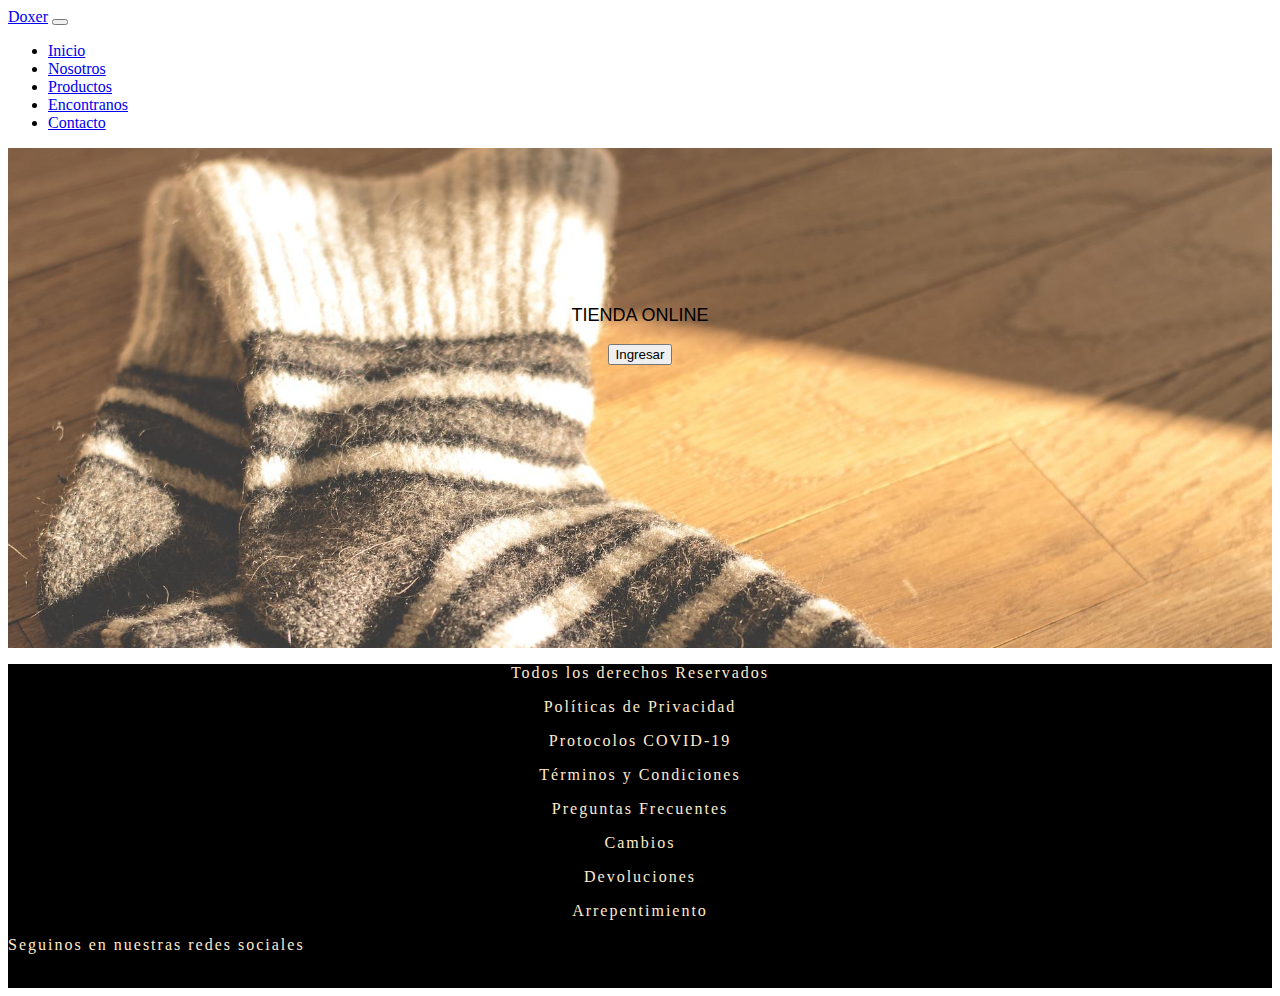
<file: index.html>
<!DOCTYPE html>
<html lang="es">

<head>
    <meta charset="UTF-8" />
    <meta http-equiv="X-UA-Compatible" content="IE=edge" />
    <meta name="viewport" content="width=device-width, initial-scale=1.0" />
    <link rel="stylesheet" href="https://cdnjs.cloudflare.com/ajax/libs/font-awesome/6.1.1/css/all.min.css" integrity="sha512-KfkfwYDsLkIlwQp6LFnl8zNdLGxu9YAA1QvwINks4PhcElQSvqcyVLLD9aMhXd13uQjoXtEKNosOWaZqXgel0g==" crossorigin="anonymous" referrerpolicy="no-referrer" />
    <link rel="stylesheet" href="https://cdn.jsdelivr.net/npm/bootstrap@4.6.1/dist/css/bootstrap.min.css"
        integrity="sha384-zCbKRCUGaJDkqS1kPbPd7TveP5iyJE0EjAuZQTgFLD2ylzuqKfdKlfG/eSrtxUkn" crossorigin="anonymous" />
    <link rel="stylesheet" href="./css/estilos.css" />
    <title>Doxer Socks</title>
</head>

<body>
        <!-- Inicio NAVBAR -->
        <nav class="navbar navbar-expand-md bg-dark navbar-dark">
            <!-- Brand -->
            <a class="navbar-brand" href="#">Doxer</a>

            <!-- Toggler/collapsibe Button -->
            <button class="navbar-toggler" type="button" data-toggle="collapse" data-target="#collapsibleNavbar">
                <span class="navbar-toggler-icon"></span>
            </button>

            <!-- Navbar links -->
            <div class="collapse navbar-collapse" id="collapsibleNavbar">
                <ul class="navbar-nav">
                    <li class="nav-item">
                        <a class="nav-link" href="./index.html">Inicio</a>
                    </li>
                    <li class="nav-item">
                        <a class="nav-link" href="./pages/nosotros.html">Nosotros</a>
                    </li>
                    <li class="nav-item">
                        <a class="nav-link" href="./pages/productos.html">Productos</a>
                    </li>
                    <li class="nav-item">
                        <a class="nav-link" href="./pages/ubicacion.html">Encontranos</a>
                    </li>
                    <li class="nav-item">
                        <a class="nav-link" href="./pages/contacto.html">Contacto</a>
                    </li>
                </ul>
            </div>
        </nav>
        <!-- Fin NAVBAR -->

    <main class="container-fluid">
        <div class="row main">
            <div class="col-md-4 mleft"></div>
            <div class="col-md-4 mcenter">
                <p class="ingreso">TIENDA ONLINE</p>
                <button type="button" class="btn btn-outline-secondary"><a class="botonIngreso" href="./pages/nosotros.html">Ingresar</a></button>
            </div>
            <div class="col-md-4 mright"></div>
        </div>
    </main>

    <footer class="container-fluid">
        <div class="row footer">
            <div class="col-md-4 fleft">
                <a href="#" class="links"><p>Todos los derechos Reservados</p></a>
                
                <a href="#" class="links"><p>Políticas de Privacidad</p></a>
            
                <a href="#" class="links"><p>Protocolos COVID-19</p></a>
            
                <a href="#" class="links"><p>Términos y Condiciones</p></a>
            </div>
            <div class="col-md-4 fcenter">
                <a href="#" class="links"><p>Preguntas Frecuentes</p></a>
                <a href="#" class="links"><p>Cambios</p></a>
                <a href="#" class="links"><p>Devoluciones</p></a>
                <a href="#" class="links"><p>Arrepentimiento</p></a>
            </div>
            <div class="col-md-4 fright">
                <p class="rrss">Seguinos en nuestras redes sociales</p></br>
                <a class="rrss" href="#"><i class="fa-brands fa-facebook"></i></a>
                <a class="rrss" href="https://www.instagram.com/doxersocks/"><i class="fa-brands fa-instagram"></i></a>
                <a class="rrss" href="#"><i class="fa-brands fa-twitter"></i></a>
                <a class="rrss" href="https://api.whatsapp.com/send?phone=541131121020"><i class="fa-brands fa-whatsapp"></i></a>
            </div>
        </div>
    </footer>


    <script src="https://cdn.jsdelivr.net/npm/jquery@3.5.1/dist/jquery.slim.min.js"
        integrity="sha384-DfXdz2htPH0lsSSs5nCTpuj/zy4C+OGpamoFVy38MVBnE+IbbVYUew+OrCXaRkfj" crossorigin="anonymous">
    </script>
    <script src="https://cdn.jsdelivr.net/npm/popper.js@1.16.1/dist/umd/popper.min.js"
        integrity="sha384-9/reFTGAW83EW2RDu2S0VKaIzap3H66lZH81PoYlFhbGU+6BZp6G7niu735Sk7lN" crossorigin="anonymous">
    </script>
    <script src="https://cdn.jsdelivr.net/npm/bootstrap@4.6.1/dist/js/bootstrap.min.js"
        integrity="sha384-VHvPCCyXqtD5DqJeNxl2dtTyhF78xXNXdkwX1CZeRusQfRKp+tA7hAShOK/B/fQ2" crossorigin="anonymous">
    </script>
</body>

</html>
</file>
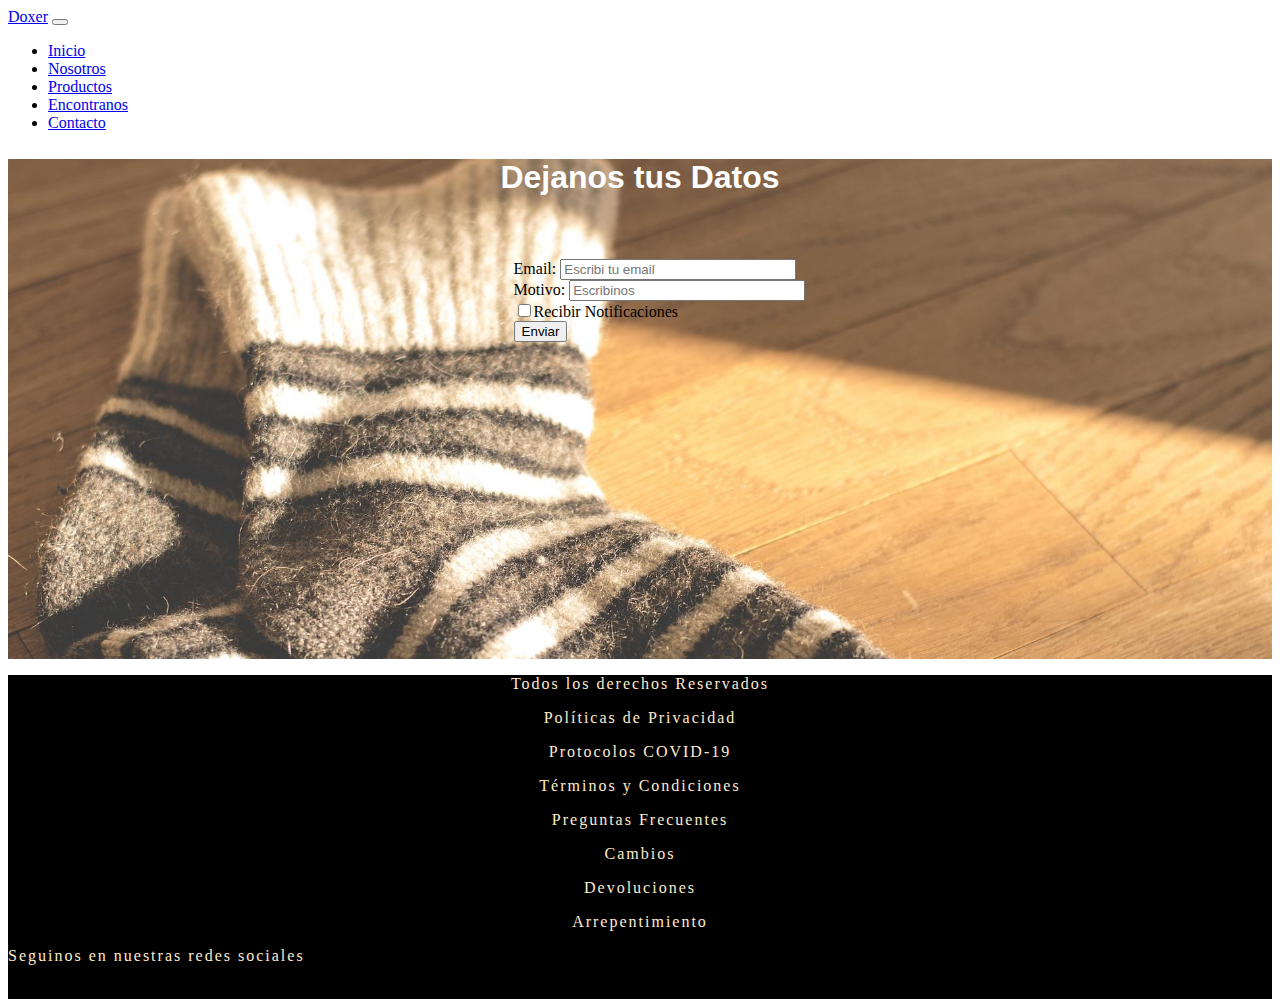
<file: pages/contacto.html>
<!DOCTYPE html>
<html lang="es">

<head>
    <meta charset="UTF-8">
    <meta http-equiv="X-UA-Compatible" content="IE=edge">
    <meta name="viewport" content="width=device-width, initial-scale=1.0">
    <link rel="stylesheet" href="https://cdn.jsdelivr.net/npm/bootstrap@4.6.1/dist/css/bootstrap.min.css"
        integrity="sha384-zCbKRCUGaJDkqS1kPbPd7TveP5iyJE0EjAuZQTgFLD2ylzuqKfdKlfG/eSrtxUkn" crossorigin="anonymous" />
    <link rel="stylesheet" href="../css/estilos.css">
    <link rel="stylesheet" href="https://cdnjs.cloudflare.com/ajax/libs/font-awesome/6.1.1/css/all.min.css"
        integrity="sha512-KfkfwYDsLkIlwQp6LFnl8zNdLGxu9YAA1QvwINks4PhcElQSvqcyVLLD9aMhXd13uQjoXtEKNosOWaZqXgel0g=="
        crossorigin="anonymous" referrerpolicy="no-referrer" />
    <title>Document</title>
</head>

<body>
    <!-- Inicio NAVBAR -->
    <nav class="navbar navbar-expand-md bg-dark navbar-dark">
        <!-- Brand -->
        <a class="navbar-brand" href="#">Doxer</a>

        <!-- Toggler/collapsibe Button -->
        <button class="navbar-toggler" type="button" data-toggle="collapse" data-target="#collapsibleNavbar">
            <span class="navbar-toggler-icon"></span>
        </button>

        <!-- Navbar links -->
        <div class="collapse navbar-collapse" id="collapsibleNavbar">
            <ul class="navbar-nav">
                <li class="nav-item">
                    <a class="nav-link" href="/">Inicio</a>
                </li>
                <li class="nav-item">
                    <a class="nav-link" href="./nosotros.html">Nosotros</a>
                </li>
                <li class="nav-item">
                    <a class="nav-link" href="./productos.html">Productos</a>
                </li>
                <li class="nav-item">
                    <a class="nav-link" href="./ubicacion.html">Encontranos</a>
                </li>
                <li class="nav-item">
                    <a class="nav-link" href="./contacto.html">Contacto</a>
                </li>
            </ul>
        </div>
    </nav>
    <!-- Fin NAVBAR -->

    <main class="container-fluid contacto">
        <h2 class="tituloContacto">Dejanos tus Datos</h2>
        <form action="/action_page.php">
            <div class="formContacto">
                <div class="form-group">
                    <label for="email">Email:</label>
                    <input type="email" class="form-control emailContacto" placeholder="Escribi tu email" id="email">
                </div>
                <div class="form-group">
                    <label for="text">Motivo:</label>
                    <input type="text" class="form-control motivoContacto" placeholder="Escribinos" id="text">
                </div>
                <div class="form-group form-check">
                    <label class="form-check-label">
                        <input class="form-check-input" type="checkbox">Recibir Notificaciones
                    </label>
                </div>
            
                <button type="submit" class="btn btn-primary">Enviar</button>
            </div>
        </form>
    </main>

    <footer class="container-fluid">
        <div class="row footer">
            <div class="col-md-4 fleft">
                <a href="#" class="links">
                    <p>Todos los derechos Reservados</p>
                </a>

                <a href="#" class="links">
                    <p>Políticas de Privacidad</p>
                </a>

                <a href="#" class="links">
                    <p>Protocolos COVID-19</p>
                </a>

                <a href="#" class="links">
                    <p>Términos y Condiciones</p>
                </a>
            </div>
            <div class="col-md-4 fcenter">
                <a href="#" class="links">
                    <p>Preguntas Frecuentes</p>
                </a>
                <a href="#" class="links">
                    <p>Cambios</p>
                </a>
                <a href="#" class="links">
                    <p>Devoluciones</p>
                </a>
                <a href="#" class="links">
                    <p>Arrepentimiento</p>
                </a>
            </div>
            <div class="col-md-4 fright">
                <p class="rrss">Seguinos en nuestras redes sociales</p></br>
                <a class="rrss" href="#"><i class="fa-brands fa-facebook"></i></a>
                <a class="rrss" href="https://www.instagram.com/doxersocks/"><i class="fa-brands fa-instagram"></i></a>
                <a class="rrss" href="#"><i class="fa-brands fa-twitter"></i></a>
                <a class="rrss" href="https://api.whatsapp.com/send?phone=541131121020"><i
                        class="fa-brands fa-whatsapp"></i></a>
            </div>
        </div>
    </footer>


    <script src="https://cdn.jsdelivr.net/npm/jquery@3.5.1/dist/jquery.slim.min.js"
        integrity="sha384-DfXdz2htPH0lsSSs5nCTpuj/zy4C+OGpamoFVy38MVBnE+IbbVYUew+OrCXaRkfj" crossorigin="anonymous">
    </script>
    <script src="https://cdn.jsdelivr.net/npm/popper.js@1.16.1/dist/umd/popper.min.js"
        integrity="sha384-9/reFTGAW83EW2RDu2S0VKaIzap3H66lZH81PoYlFhbGU+6BZp6G7niu735Sk7lN" crossorigin="anonymous">
    </script>
    <script src="https://cdn.jsdelivr.net/npm/bootstrap@4.6.1/dist/js/bootstrap.min.js"
        integrity="sha384-VHvPCCyXqtD5DqJeNxl2dtTyhF78xXNXdkwX1CZeRusQfRKp+tA7hAShOK/B/fQ2" crossorigin="anonymous">
    </script>
</body>

</html>
</file>
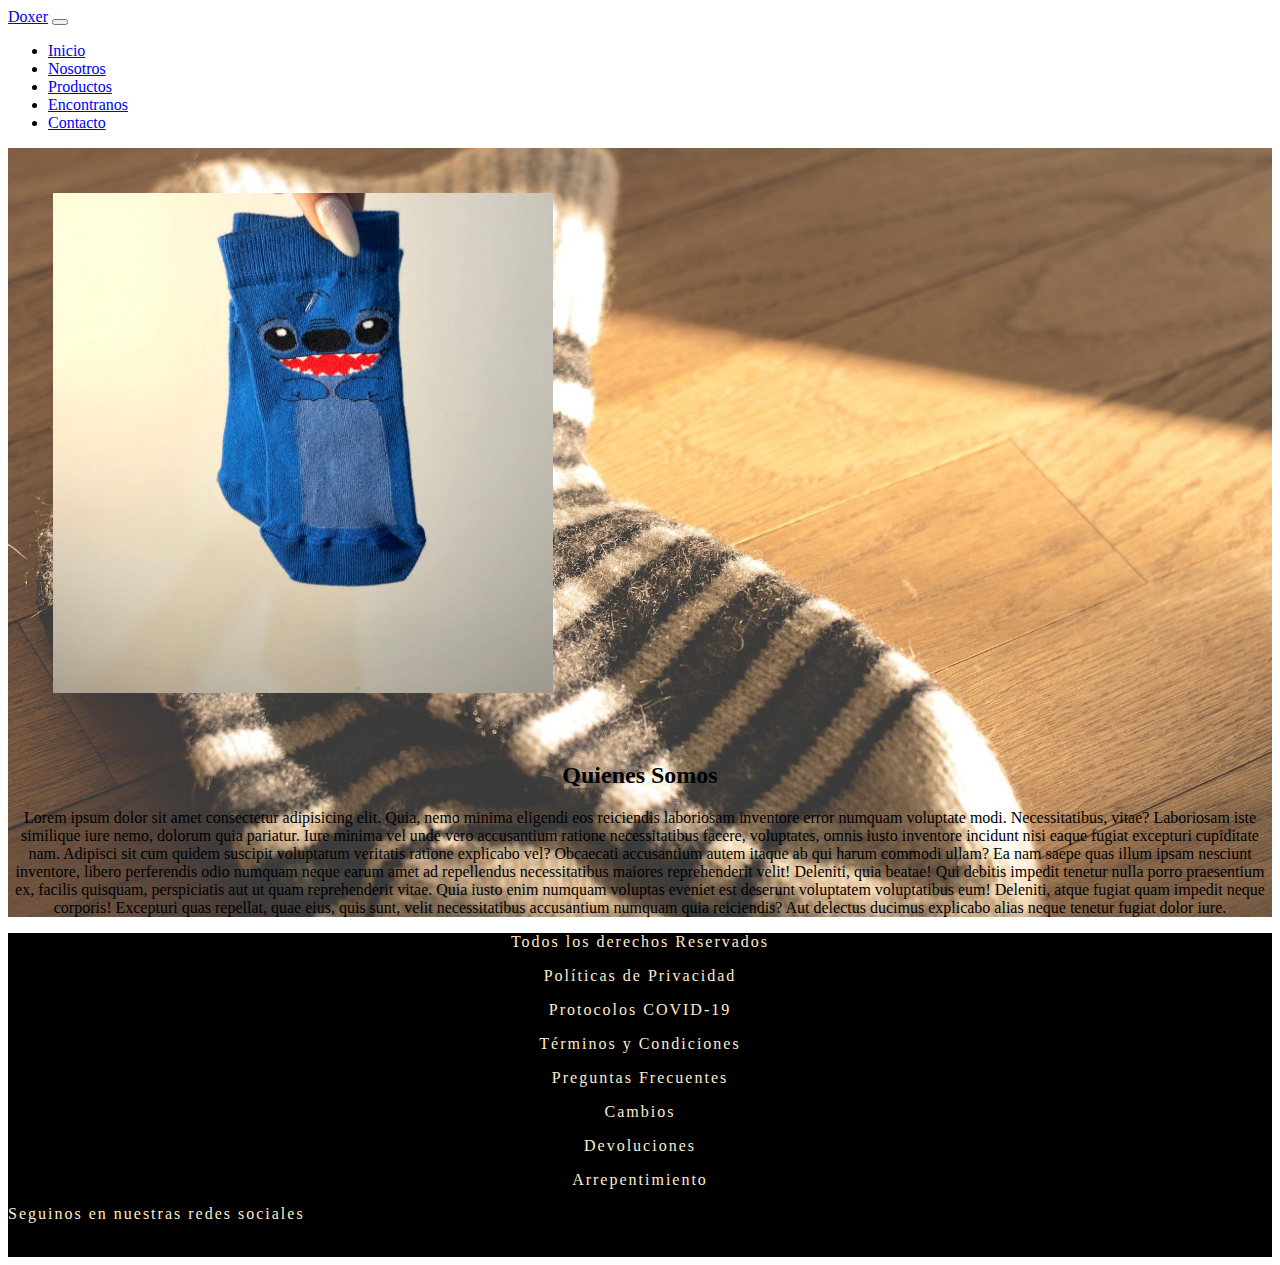
<file: pages/nosotros.html>
<!DOCTYPE html>
<html lang="es">

<head>
    <meta charset="UTF-8">
    <meta http-equiv="X-UA-Compatible" content="IE=edge">
    <meta name="viewport" content="width=device-width, initial-scale=1.0">
    <link rel="stylesheet" href="https://cdnjs.cloudflare.com/ajax/libs/font-awesome/6.1.1/css/all.min.css"
        integrity="sha512-KfkfwYDsLkIlwQp6LFnl8zNdLGxu9YAA1QvwINks4PhcElQSvqcyVLLD9aMhXd13uQjoXtEKNosOWaZqXgel0g=="
        crossorigin="anonymous" referrerpolicy="no-referrer" />
    <link rel="stylesheet" href="https://cdn.jsdelivr.net/npm/bootstrap@4.6.1/dist/css/bootstrap.min.css"
        integrity="sha384-zCbKRCUGaJDkqS1kPbPd7TveP5iyJE0EjAuZQTgFLD2ylzuqKfdKlfG/eSrtxUkn" crossorigin="anonymous" />
    <link rel="stylesheet" href="../css/estilos.css" />
    <title>Document</title>
</head>

<body>
    <!-- Inicio NAVBAR -->
    <nav class="navbar navbar-expand-md bg-dark navbar-dark">
        <!-- Brand -->
        <a class="navbar-brand" href="#">Doxer</a>

        <!-- Toggler/collapsibe Button -->
        <button class="navbar-toggler" type="button" data-toggle="collapse" data-target="#collapsibleNavbar">
            <span class="navbar-toggler-icon"></span>
        </button>

        <!-- Navbar links -->
        <div class="collapse navbar-collapse" id="collapsibleNavbar">
            <ul class="navbar-nav">
                <li class="nav-item">
                    <a class="nav-link" href="../index.html">Inicio</a>
                </li>
                <li class="nav-item">
                    <a class="nav-link" href="./nosotros.html">Nosotros</a>
                </li>
                <li class="nav-item">
                    <a class="nav-link" href="./productos.html">Productos</a>
                </li>
                <li class="nav-item">
                    <a class="nav-link" href="./ubicacion.html">Encontranos</a>
                </li>
                <li class="nav-item">
                    <a class="nav-link" href="./contacto.html">Contacto</a>
                </li>
            </ul>
        </div>
    </nav>
    <!-- Fin NAVBAR -->

    <main class="container-fluid nosotros">
        <div class="row">
            <div class="nleft col-md-6 fotoNosotros">
                <img src="../img/foto1.JPG" alt="" class="img-fluid">
            </div>
            <div class="nright col-md-6">
                <h2 class="tituloNosotros">Quienes Somos</h2>
                <p>Lorem ipsum dolor sit amet consectetur adipisicing elit. Quia, nemo minima eligendi eos reiciendis
                    laboriosam inventore error numquam voluptate modi. Necessitatibus, vitae? Laboriosam iste similique
                    iure nemo, dolorum quia pariatur.
                    Iure minima vel unde vero accusantium ratione necessitatibus facere, voluptates, omnis iusto
                    inventore incidunt nisi eaque fugiat excepturi cupiditate nam. Adipisci sit cum quidem suscipit
                    voluptatum veritatis ratione explicabo vel?
                    Obcaecati accusantium autem itaque ab qui harum commodi ullam? Ea nam saepe quas illum ipsam
                    nesciunt inventore, libero perferendis odio numquam neque earum amet ad repellendus necessitatibus
                    maiores reprehenderit velit!
                    Deleniti, quia beatae! Qui debitis impedit tenetur nulla porro praesentium ex, facilis quisquam,
                    perspiciatis aut ut quam reprehenderit vitae. Quia iusto enim numquam voluptas eveniet est deserunt
                    voluptatem voluptatibus eum!
                    Deleniti, atque fugiat quam impedit neque corporis! Excepturi quas repellat, quae eius, quis sunt,
                    velit necessitatibus accusantium numquam quia reiciendis? Aut delectus ducimus explicabo alias neque
                    tenetur fugiat dolor iure.</p>
            </div>
        </div>
    </main>

    <footer class="container-fluid">
        <div class="row footer">
            <div class="col-md-4 fleft">
                <a href="#" class="links">
                    <p>Todos los derechos Reservados</p>
                </a>

                <a href="#" class="links">
                    <p>Políticas de Privacidad</p>
                </a>

                <a href="#" class="links">
                    <p>Protocolos COVID-19</p>
                </a>

                <a href="#" class="links">
                    <p>Términos y Condiciones</p>
                </a>
            </div>
            <div class="col-md-4 fcenter">
                <a href="#" class="links">
                    <p>Preguntas Frecuentes</p>
                </a>
                <a href="#" class="links">
                    <p>Cambios</p>
                </a>
                <a href="#" class="links">
                    <p>Devoluciones</p>
                </a>
                <a href="#" class="links">
                    <p>Arrepentimiento</p>
                </a>
            </div>
            <div class="col-md-4 fright">
                <p class="rrss">Seguinos en nuestras redes sociales</p></br>
                <a class="rrss" href="#"><i class="fa-brands fa-facebook"></i></a>
                <a class="rrss" href="https://www.instagram.com/doxersocks/"><i class="fa-brands fa-instagram"></i></a>
                <a class="rrss" href="#"><i class="fa-brands fa-twitter"></i></a>
                <a class="rrss" href="https://api.whatsapp.com/send?phone=541131121020"><i
                        class="fa-brands fa-whatsapp"></i></a>
            </div>
        </div>
    </footer>


    <script src="https://cdn.jsdelivr.net/npm/jquery@3.5.1/dist/jquery.slim.min.js"
        integrity="sha384-DfXdz2htPH0lsSSs5nCTpuj/zy4C+OGpamoFVy38MVBnE+IbbVYUew+OrCXaRkfj" crossorigin="anonymous">
    </script>
    <script src="https://cdn.jsdelivr.net/npm/popper.js@1.16.1/dist/umd/popper.min.js"
        integrity="sha384-9/reFTGAW83EW2RDu2S0VKaIzap3H66lZH81PoYlFhbGU+6BZp6G7niu735Sk7lN" crossorigin="anonymous">
    </script>
    <script src="https://cdn.jsdelivr.net/npm/bootstrap@4.6.1/dist/js/bootstrap.min.js"
        integrity="sha384-VHvPCCyXqtD5DqJeNxl2dtTyhF78xXNXdkwX1CZeRusQfRKp+tA7hAShOK/B/fQ2" crossorigin="anonymous">
    </script>
</body>

</html>
</file>
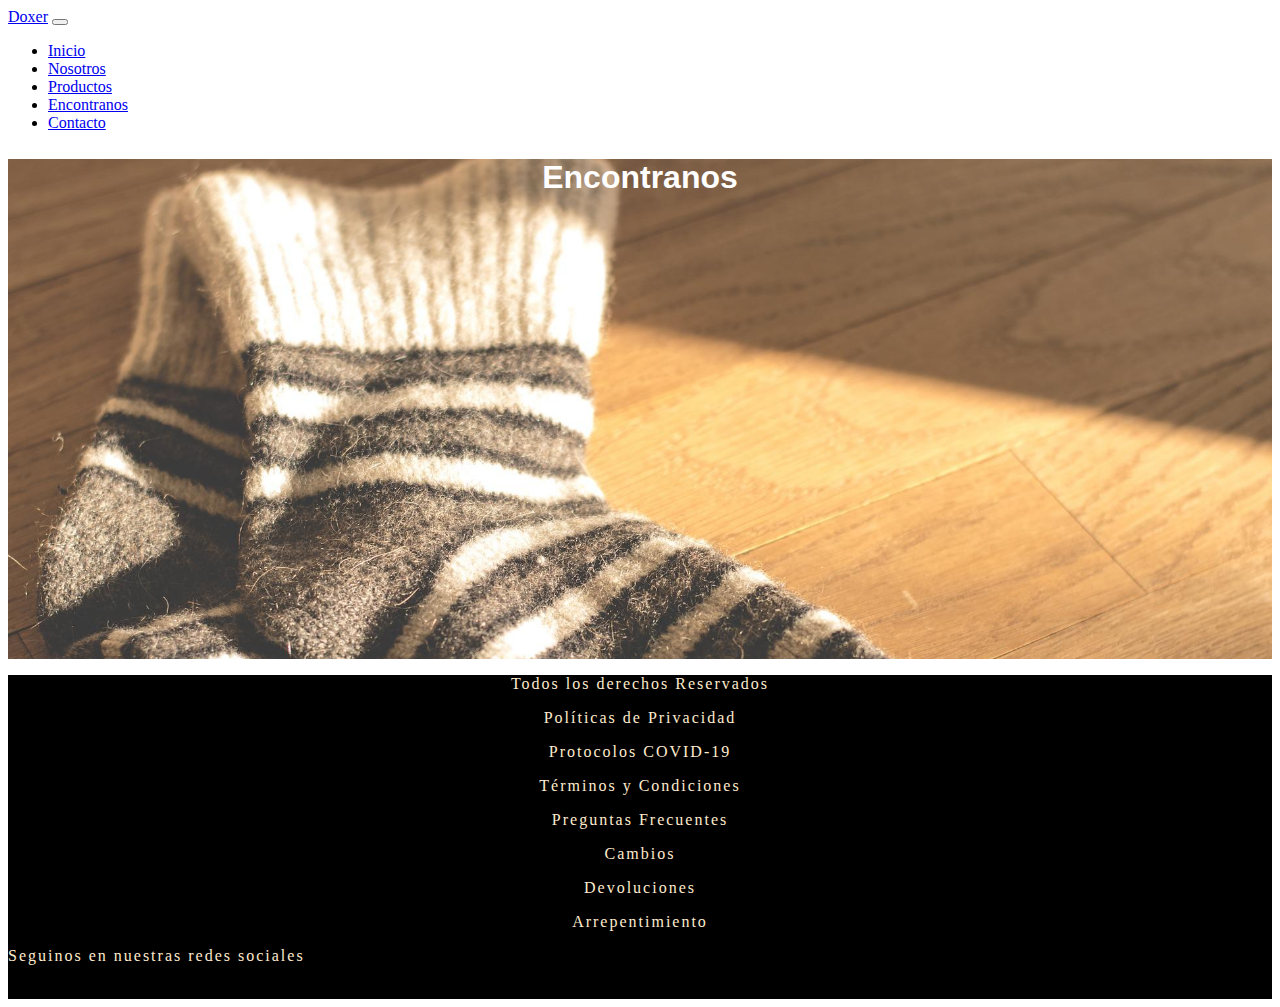
<file: pages/ubicacion.html>
<!DOCTYPE html>
<html lang="es">
<head>
    <meta charset="UTF-8">
    <meta http-equiv="X-UA-Compatible" content="IE=edge">
    <meta name="viewport" content="width=device-width, initial-scale=1.0">
    <link rel="stylesheet" href="https://cdn.jsdelivr.net/npm/bootstrap@4.6.1/dist/css/bootstrap.min.css"
    integrity="sha384-zCbKRCUGaJDkqS1kPbPd7TveP5iyJE0EjAuZQTgFLD2ylzuqKfdKlfG/eSrtxUkn" crossorigin="anonymous" />
    <link rel="stylesheet" href="../css/estilos.css">
    <link rel="stylesheet" href="https://cdnjs.cloudflare.com/ajax/libs/font-awesome/6.1.1/css/all.min.css" integrity="sha512-KfkfwYDsLkIlwQp6LFnl8zNdLGxu9YAA1QvwINks4PhcElQSvqcyVLLD9aMhXd13uQjoXtEKNosOWaZqXgel0g==" crossorigin="anonymous" referrerpolicy="no-referrer" />
    <title>Document</title>
</head>
<body>
    <!-- Inicio NAVBAR -->
    <nav class="navbar navbar-expand-md bg-dark navbar-dark">
        <!-- Brand -->
        <a class="navbar-brand" href="#">Doxer</a>

        <!-- Toggler/collapsibe Button -->
        <button class="navbar-toggler" type="button" data-toggle="collapse" data-target="#collapsibleNavbar">
            <span class="navbar-toggler-icon"></span>
        </button>

        <!-- Navbar links -->
        <div class="collapse navbar-collapse" id="collapsibleNavbar">
            <ul class="navbar-nav">
                <li class="nav-item">
                    <a class="nav-link" href="/">Inicio</a>
                </li>
                <li class="nav-item">
                    <a class="nav-link" href="./nosotros.html">Nosotros</a>
                </li>
                <li class="nav-item">
                    <a class="nav-link" href="./productos.html">Productos</a>
                </li>
                <li class="nav-item">
                    <a class="nav-link" href="./ubicacion.html">Encontranos</a>
                </li>
                <li class="nav-item">
                    <a class="nav-link" href="./contacto.html">Contacto</a>
                </li>
            </ul>
        </div>
    </nav>
    <!-- Fin NAVBAR -->

    <main class="container-fluid ubicacion">
        <h2 class="tituloEncontranos">Encontranos</h2>
        <div class="menuEncontranos">
            <iframe src="https://www.google.com/maps/embed?pb=!1m18!1m12!1m3!1d3283.2870725074663!2d-58.50889389999999!3d-34.622185099999996!2m3!1f0!2f0!3f0!3m2!1i1024!2i768!4f13.1!3m3!1m2!1s0x95bcc82d32785579%3A0xa6cfda13e0e46d7!2sCervantes%201888%2C%20C1407%20BHH%2C%20Buenos%20Aires!5e0!3m2!1ses!2sar!4v1653952111448!5m2!1ses!2sar" width="600" height="450" style="border:0;" allowfullscreen="" loading="lazy" referrerpolicy="no-referrer-when-downgrade"></iframe>
        </div>
    </main>
    
    <footer class="container-fluid">
        <div class="row footer">
            <div class="col-md-4 fleft">
                <a href="#" class="links"><p>Todos los derechos Reservados</p></a>
                
                <a href="#" class="links"><p>Políticas de Privacidad</p></a>
            
                <a href="#" class="links"><p>Protocolos COVID-19</p></a>
            
                <a href="#" class="links"><p>Términos y Condiciones</p></a>
            </div>
            <div class="col-md-4 fcenter">
                <a href="#" class="links"><p>Preguntas Frecuentes</p></a>
                <a href="#" class="links"><p>Cambios</p></a>
                <a href="#" class="links"><p>Devoluciones</p></a>
                <a href="#" class="links"><p>Arrepentimiento</p></a>
            </div>
            <div class="col-md-4 fright">
                <p class="rrss">Seguinos en nuestras redes sociales</p></br>
                <a class="rrss" href="#"><i class="fa-brands fa-facebook"></i></a>
                <a class="rrss" href="https://www.instagram.com/doxersocks/"><i class="fa-brands fa-instagram"></i></a>
                <a class="rrss" href="#"><i class="fa-brands fa-twitter"></i></a>
                <a class="rrss" href="https://api.whatsapp.com/send?phone=541131121020"><i class="fa-brands fa-whatsapp"></i></a>
            </div>
        </div>
    </footer>


    <script src="https://cdn.jsdelivr.net/npm/jquery@3.5.1/dist/jquery.slim.min.js"
        integrity="sha384-DfXdz2htPH0lsSSs5nCTpuj/zy4C+OGpamoFVy38MVBnE+IbbVYUew+OrCXaRkfj" crossorigin="anonymous">
    </script>
    <script src="https://cdn.jsdelivr.net/npm/popper.js@1.16.1/dist/umd/popper.min.js"
        integrity="sha384-9/reFTGAW83EW2RDu2S0VKaIzap3H66lZH81PoYlFhbGU+6BZp6G7niu735Sk7lN" crossorigin="anonymous">
    </script>
    <script src="https://cdn.jsdelivr.net/npm/bootstrap@4.6.1/dist/js/bootstrap.min.js"
        integrity="sha384-VHvPCCyXqtD5DqJeNxl2dtTyhF78xXNXdkwX1CZeRusQfRKp+tA7hAShOK/B/fQ2" crossorigin="anonymous">
    </script>
</body>
</html>
</file>
<file: css/estilos.css>
/* inicio */

.main{
    height: 500px;
    background-color: grey;
    background-image: url(/img/fondo.jpg);
    background-size: cover;
}
.mcenter {
    text-align: center;
    padding: 11%;
}

.botonIngreso {
    text-decoration: none;
    color: black;
}

.botonIngreso:hover {
    text-decoration: none;
    color: seashell;
}

.ingreso {
    font-size: large;
    font-family: Verdana, Geneva, Tahoma, sans-serif;
    }

    /* nosotros */
.nosotros{
    background-color: grey;
    background-image: url(/img/fondo.jpg);
    background-size: cover;
}

.nleft img{
    height: 500px;
    padding: 45px;
}

.nright {
    text-align: center;
    background-image: cover;
    background-position: center;
}

.fotoNosotros:hover { 
    transform: scale(1.2);
    transition: 2s;
}

.tituloNosotros:hover { 
    transition: 2s;
    transform: scale(1.2);
}

/* productos */


.productos { 
    text-align: center;
    font-size: xx-large;
    color: grey;
    font-family: Verdana, Geneva, Tahoma, sans-serif;
}

/* ubicacion */

.ubicacion { 
    height: 500px;
    background-image: url(/img/fondo.jpg);
    background-size: cover;
}

.tituloEncontranos { 
    text-align: center;
    font-size: xx-large;
    color: white;
    font-family: Verdana, Geneva, Tahoma, sans-serif;
}

.menuEncontranos { 
    margin-left: 28%;
}

/* contacto */

.tituloContacto { 
    text-align: center;
    font-size: xx-large;
    color: white;
    font-family: Verdana, Geneva, Tahoma, sans-serif;
}

.contacto { 
    height: 500px;
    background-image: url(/img/fondo.jpg);
    background-size: cover;
}

.formContacto { 
    margin-left: 40%;
    margin-top: 5%; 
}

.emailContacto , .motivoContacto{ 
    width: 30%;
}


/* footer */
.footer {
    min-height: 200px;
    background-color: black;
}

.links { 
    text-align: center;
    color: blanchedalmond;
    letter-spacing: 2px;
    text-decoration: none;
    width: fit-content;
}

.rrss { 
    text-align: center;
    color: blanchedalmond;
    letter-spacing: 2px;
    text-decoration: none;
    width: fit-content;
}
</file>
